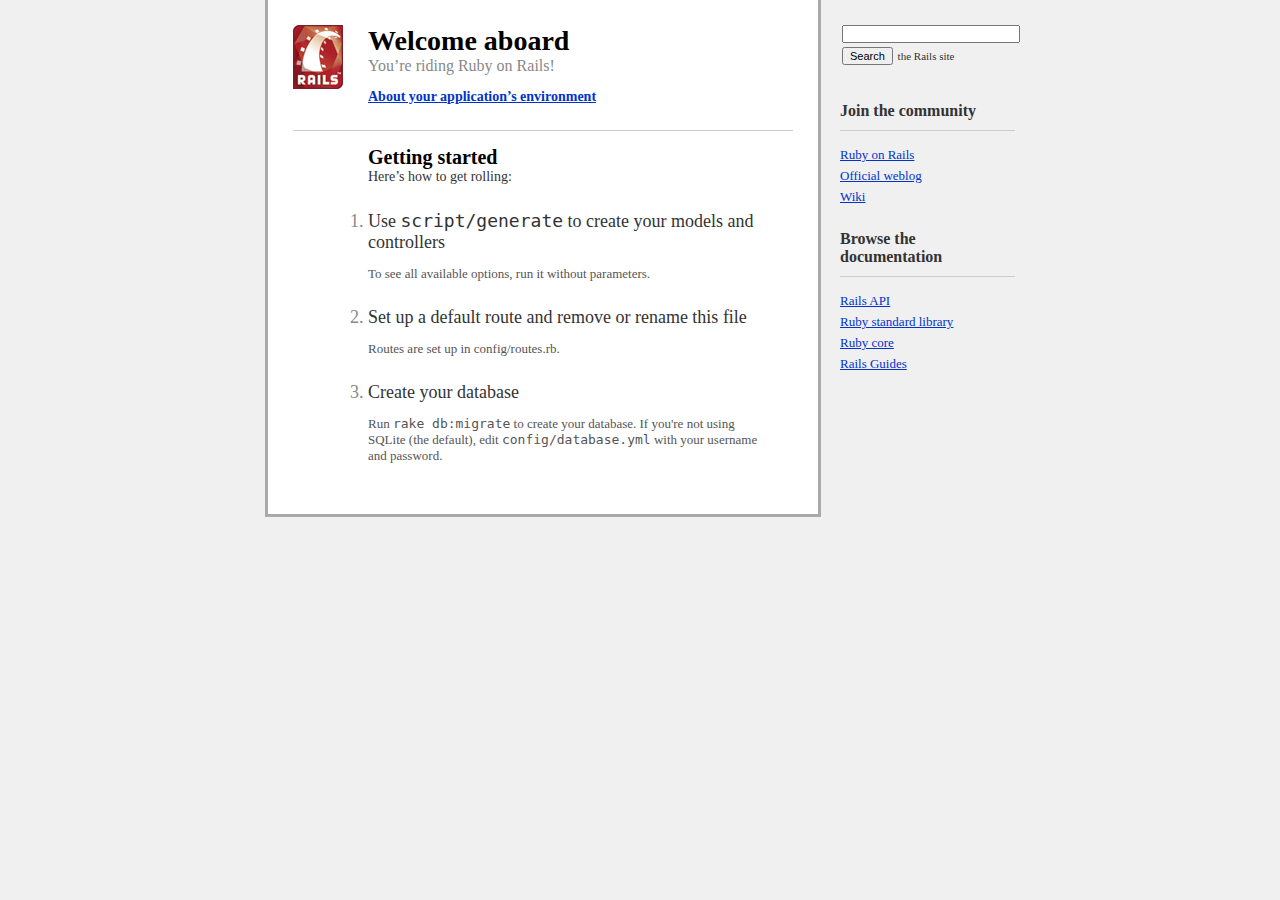
<file: public/index.html>
<!DOCTYPE html PUBLIC "-//W3C//DTD XHTML 1.0 Transitional//EN"
        "http://www.w3.org/TR/xhtml1/DTD/xhtml1-transitional.dtd">
<html>
  <head>
    <meta http-equiv="Content-type" content="text/html; charset=utf-8" />
    <title>Ruby on Rails: Welcome aboard</title>
    <style type="text/css" media="screen">
      body {
        margin: 0;
        margin-bottom: 25px;
        padding: 0;
        background-color: #f0f0f0;
        font-family: "Lucida Grande", "Bitstream Vera Sans", "Verdana";
        font-size: 13px;
        color: #333;
      }
      
      h1 {
        font-size: 28px;
        color: #000;
      }
      
      a  {color: #03c}
      a:hover {
        background-color: #03c;
        color: white;
        text-decoration: none;
      }
      
      
      #page {
        background-color: #f0f0f0;
        width: 750px;
        margin: 0;
        margin-left: auto;
        margin-right: auto;
      }
      
      #content {
        float: left;
        background-color: white;
        border: 3px solid #aaa;
        border-top: none;
        padding: 25px;
        width: 500px;
      }
      
      #sidebar {
        float: right;
        width: 175px;
      }

      #footer {
        clear: both;
      }
      

      #header, #about, #getting-started {
        padding-left: 75px;
        padding-right: 30px;
      }


      #header {
        background-image: url("images/rails.png");
        background-repeat: no-repeat;
        background-position: top left;
        height: 64px;
      }
      #header h1, #header h2 {margin: 0}
      #header h2 {
        color: #888;
        font-weight: normal;
        font-size: 16px;
      }
      
      
      #about h3 {
        margin: 0;
        margin-bottom: 10px;
        font-size: 14px;
      }
      
      #about-content {
        background-color: #ffd;
        border: 1px solid #fc0;
        margin-left: -11px;
      }
      #about-content table {
        margin-top: 10px;
        margin-bottom: 10px;
        font-size: 11px;
        border-collapse: collapse;
      }
      #about-content td {
        padding: 10px;
        padding-top: 3px;
        padding-bottom: 3px;
      }
      #about-content td.name  {color: #555}
      #about-content td.value {color: #000}
      
      #about-content.failure {
        background-color: #fcc;
        border: 1px solid #f00;
      }
      #about-content.failure p {
        margin: 0;
        padding: 10px;
      }
      
      
      #getting-started {
        border-top: 1px solid #ccc;
        margin-top: 25px;
        padding-top: 15px;
      }
      #getting-started h1 {
        margin: 0;
        font-size: 20px;
      }
      #getting-started h2 {
        margin: 0;
        font-size: 14px;
        font-weight: normal;
        color: #333;
        margin-bottom: 25px;
      }
      #getting-started ol {
        margin-left: 0;
        padding-left: 0;
      }
      #getting-started li {
        font-size: 18px;
        color: #888;
        margin-bottom: 25px;
      }
      #getting-started li h2 {
        margin: 0;
        font-weight: normal;
        font-size: 18px;
        color: #333;
      }
      #getting-started li p {
        color: #555;
        font-size: 13px;
      }
      
      
      #search {
        margin: 0;
        padding-top: 10px;
        padding-bottom: 10px;
        font-size: 11px;
      }
      #search input {
        font-size: 11px;
        margin: 2px;
      }
      #search-text {width: 170px}
      
      
      #sidebar ul {
        margin-left: 0;
        padding-left: 0;
      }
      #sidebar ul h3 {
        margin-top: 25px;
        font-size: 16px;
        padding-bottom: 10px;
        border-bottom: 1px solid #ccc;
      }
      #sidebar li {
        list-style-type: none;
      }
      #sidebar ul.links li {
        margin-bottom: 5px;
      }
      
    </style>
    <script type="text/javascript" src="javascripts/prototype.js"></script>
    <script type="text/javascript" src="javascripts/effects.js"></script>
    <script type="text/javascript">
      function about() {
        if (Element.empty('about-content')) {
          new Ajax.Updater('about-content', 'rails/info/properties', {
            method:     'get',
            onFailure:  function() {Element.classNames('about-content').add('failure')},
            onComplete: function() {new Effect.BlindDown('about-content', {duration: 0.25})}
          });
        } else {
          new Effect[Element.visible('about-content') ? 
            'BlindUp' : 'BlindDown']('about-content', {duration: 0.25});
        }
      }
      
      window.onload = function() {
        $('search-text').value = '';
        $('search').onsubmit = function() {
          $('search-text').value = 'site:rubyonrails.org ' + $F('search-text');
        }
      }
    </script>
  </head>
  <body>
    <div id="page">
      <div id="sidebar">
        <ul id="sidebar-items">
          <li>
            <form id="search" action="http://www.google.com/search" method="get">
              <input type="hidden" name="hl" value="en" />
              <input type="text" id="search-text" name="q" value="site:rubyonrails.org " />
              <input type="submit" value="Search" /> the Rails site
            </form>
          </li>
        
          <li>
            <h3>Join the community</h3>
            <ul class="links">
              <li><a href="http://www.rubyonrails.org/">Ruby on Rails</a></li>
              <li><a href="http://weblog.rubyonrails.org/">Official weblog</a></li>
              <li><a href="http://wiki.rubyonrails.org/">Wiki</a></li>
            </ul>
          </li>
          
          <li>
            <h3>Browse the documentation</h3>
            <ul class="links">
              <li><a href="http://api.rubyonrails.org/">Rails API</a></li>
              <li><a href="http://stdlib.rubyonrails.org/">Ruby standard library</a></li>
              <li><a href="http://corelib.rubyonrails.org/">Ruby core</a></li>
              <li><a href="http://guides.rubyonrails.org/">Rails Guides</a></li>
            </ul>
          </li>
        </ul>
      </div>

      <div id="content">
        <div id="header">
          <h1>Welcome aboard</h1>
          <h2>You&rsquo;re riding Ruby on Rails!</h2>
        </div>

        <div id="about">
          <h3><a href="rails/info/properties" onclick="about(); return false">About your application&rsquo;s environment</a></h3>
          <div id="about-content" style="display: none"></div>
        </div>
        
        <div id="getting-started">
          <h1>Getting started</h1>
          <h2>Here&rsquo;s how to get rolling:</h2>
          
          <ol>          
            <li>
              <h2>Use <tt>script/generate</tt> to create your models and controllers</h2>
              <p>To see all available options, run it without parameters.</p>
            </li>
            
            <li>
              <h2>Set up a default route and remove or rename this file</h2>
              <p>Routes are set up in config/routes.rb.</p>
            </li>

            <li>
              <h2>Create your database</h2>
              <p>Run <tt>rake db:migrate</tt> to create your database. If you're not using SQLite (the default), edit <tt>config/database.yml</tt> with your username and password.</p>
            </li>
          </ol>
        </div>
      </div>
      
      <div id="footer">&nbsp;</div>
    </div>
  </body>
</html>
</file>
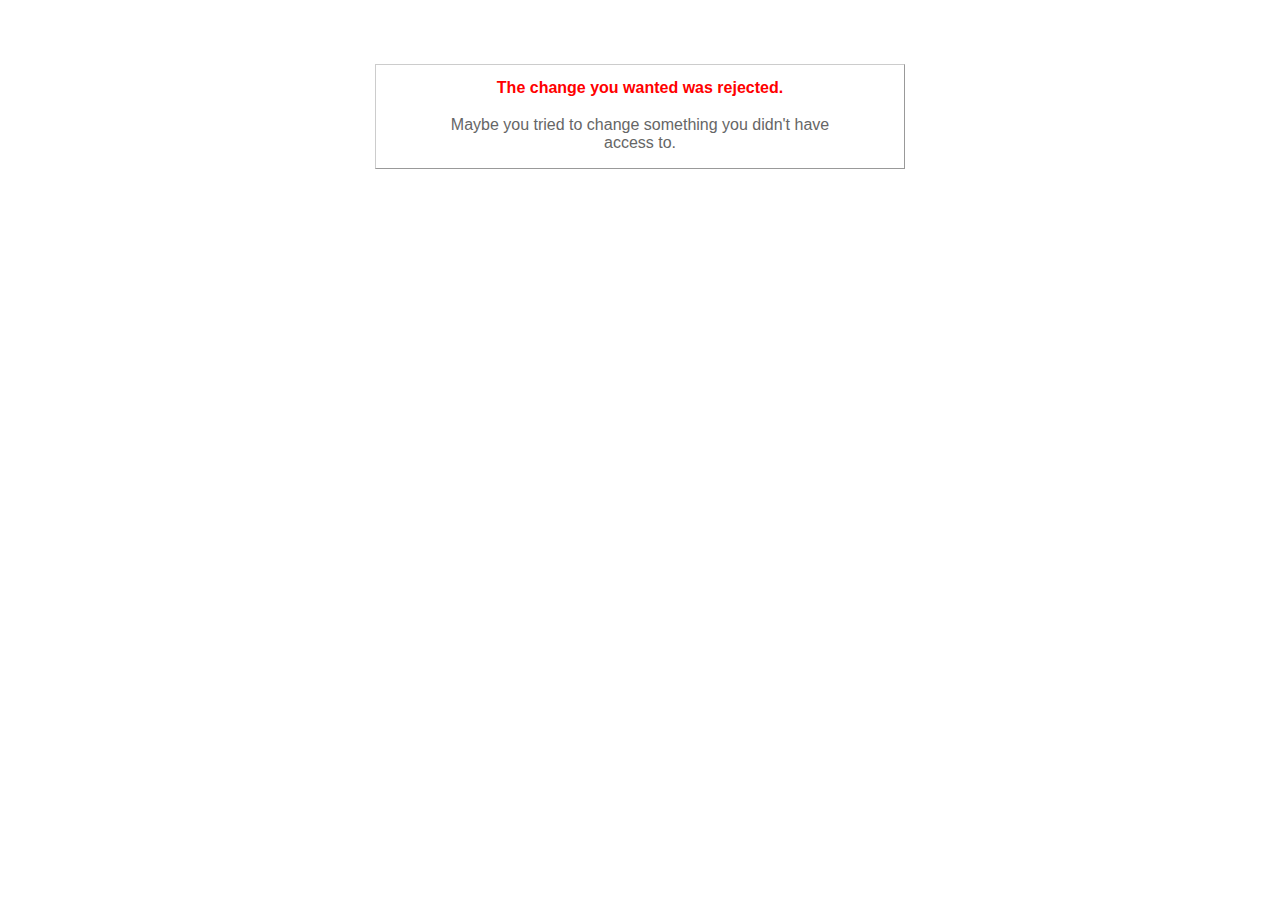
<file: public/422.html>
<!DOCTYPE html PUBLIC "-//W3C//DTD XHTML 1.0 Transitional//EN"
       "http://www.w3.org/TR/xhtml1/DTD/xhtml1-transitional.dtd">

<html xmlns="http://www.w3.org/1999/xhtml" xml:lang="en" lang="en">

<head>
  <meta http-equiv="content-type" content="text/html; charset=UTF-8" />
  <title>The change you wanted was rejected (422)</title>
	<style type="text/css">
		body { background-color: #fff; color: #666; text-align: center; font-family: arial, sans-serif; }
		div.dialog {
			width: 25em;
			padding: 0 4em;
			margin: 4em auto 0 auto;
			border: 1px solid #ccc;
			border-right-color: #999;
			border-bottom-color: #999;
		}
		h1 { font-size: 100%; color: #f00; line-height: 1.5em; }
	</style>
</head>

<body>
  <!-- This file lives in public/422.html -->
  <div class="dialog">
    <h1>The change you wanted was rejected.</h1>
    <p>Maybe you tried to change something you didn't have access to.</p>
  </div>
</body>
</html>
</file>
